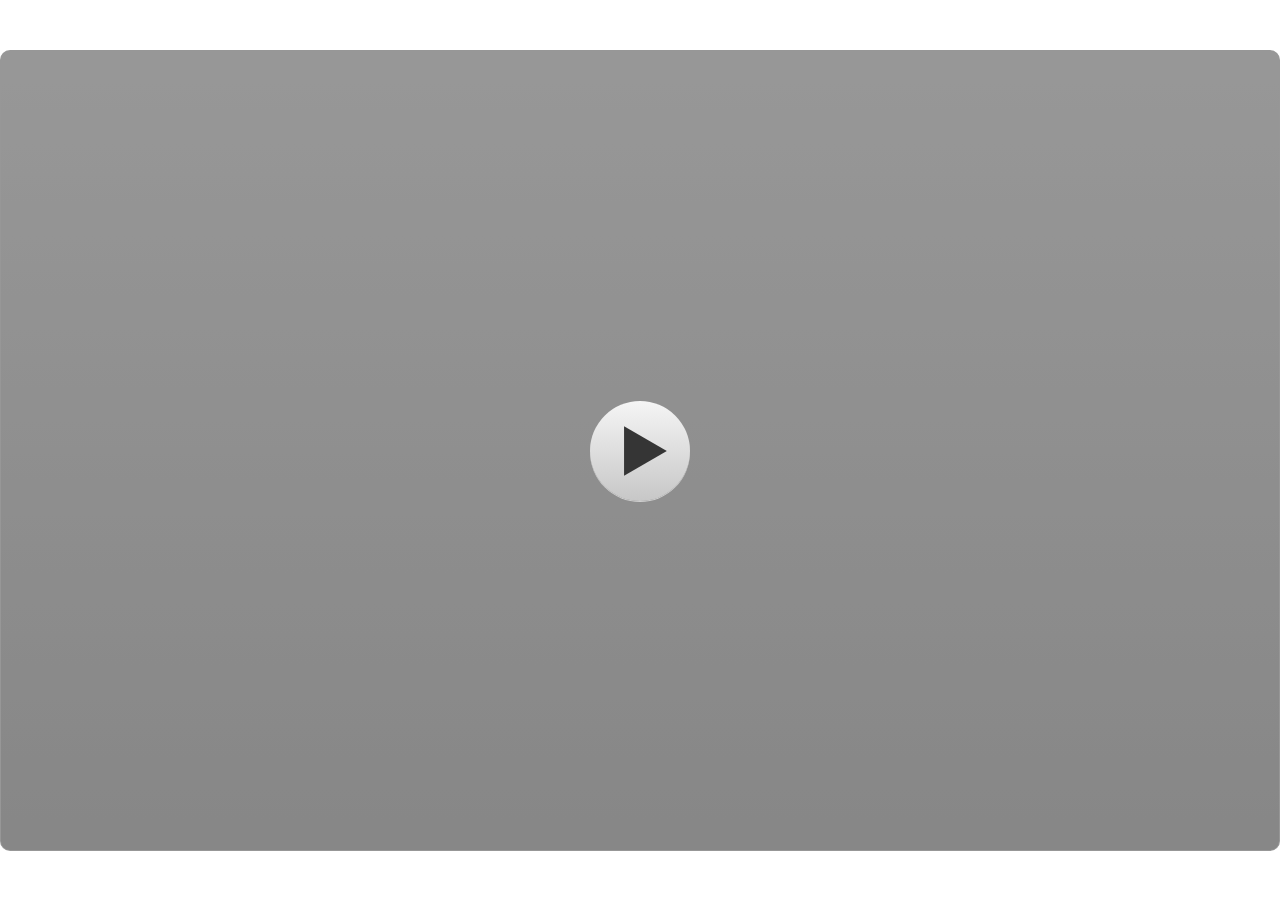
<file: index.html>
﻿<!doctype html>
<html lang="en-US">
<head>
  <meta charset="utf-8">
  <!-- Created using Storyline 3 - http://www.articulate.com  -->
  <!-- version: 3.20.30234.0 -->
  <title>tes 40</title>
  <meta http-equiv="x-ua-compatible" content="IE=edge"/>
  <meta name="viewport" content="width=device-width,initial-scale=1,user-scalable=no,shrink-to-fit=no,minimal-ui"/>
  <meta name="apple-mobile-web-app-capable" content="yes"/>
  <style>
    html, body { height: 100%; padding: 0; margin: 0 }
    #app { height: 100%; width: 100%; }
  </style>

  <script>
    window.DS = {};
    window.globals = {
      DATA_PATH_BASE: '',
      HAS_FRAME: true,
      HAS_SLIDE: true,

      lmsPresent: false,
      tinCanPresent: false,
      cmi5Present: false,
      aoSupport: false,
      scale: 'show all',
      captureRc: false,
      browserSize: 'optimal',
      bgColor: '#FFFFFF',
      features: '',
      themeName: 'classic',
      preloaderColor: '#FFFFFF',
      suppressAnalytics: false,
      productChannel: 'perpetual',
      publishSource: 'storyline',
      aid: '',
      cid: '16800fb3-a6ca-4da8-87da-1098bd8c094e',
      playerVersion: '3.20.30234.0',
      publishTimestamp: '2024-09-28T20:40:29.3649492Z',
      maxIosVideoElements: 10,
      connectionSettings: { },

      
      parseParams: function(qs) {
        if (window.globals.parsedParams != null) {
          return window.globals.parsedParams;
        }
        qs = (qs || window.location.search.substr(1)).split('+').join(' ');
        var params = {},
            tokens,
            re = /[?&]?([^=]+)=([^&]*)/g;

        while (tokens = re.exec(qs)) {
          params[decodeURIComponent(tokens[1]).trim()] =
            decodeURIComponent(tokens[2]).trim();
        }
        window.globals.parsedParams = params;
        return params;
      }

    };
  </script>
  <script>
    var isIe11 = ('ActiveXObject' in window || window.MSBlobBuilder != null)
      && window.msCrypto != null && !window.ActiveXObject;
    if (isIe11) {
      window.globals.unsupportedBrowser = true;
      document.write(atob('[base64]'));
    }
  </script>
  
  <script>window.THREE = { };</script>
  
</head>
<body style="background: #FFFFFF" class="cs-HTML theme-classic">
  <!-- 360 -->
  <script>!function(){var e,i=/iPhone/i,o=/iPod/i,n=/iPad/i,t=/\biOS-universal(?:.+)Mac\b/i,r=/\bAndroid(?:.+)Mobile\b/i,a=/Android/i,d=/(?:SD4930UR|\bSilk(?:.+)Mobile\b)/i,p=/Silk/i,l=/Windows Phone/i,u=/\bWindows(?:.+)ARM\b/i,b=/BlackBerry/i,s=/BB10/i,c=/Opera Mini/i,f=/\b(CriOS|Chrome)(?:.+)Mobile/i,h=/Mobile(?:.+)Firefox\b/i,v=function(e){return void 0!==e&&"MacIntel"===e.platform&&"number"==typeof e.maxTouchPoints&&e.maxTouchPoints>1&&"undefined"==typeof MSStream};e=function(e){var m={userAgent:"",platform:"",maxTouchPoints:0};e||"undefined"==typeof navigator?"string"==typeof e?m.userAgent=e:e&&e.userAgent&&(m={userAgent:e.userAgent,platform:e.platform,maxTouchPoints:e.maxTouchPoints||0}):m={userAgent:navigator.userAgent,platform:navigator.platform,maxTouchPoints:navigator.maxTouchPoints||0};var g=m.userAgent,y=g.split("[FBAN");void 0!==y[1]&&(g=y[0]),void 0!==(y=g.split("Twitter"))[1]&&(g=y[0]);var A=function(e){return function(i){return i.test(e)}}(g),w={apple:{phone:A(i)&&!A(l),ipod:A(o),tablet:!A(i)&&(A(n)||v(m))&&!A(l),universal:A(t),device:(A(i)||A(o)||A(n)||A(t)||v(m))&&!A(l)},amazon:{phone:A(d),tablet:!A(d)&&A(p),device:A(d)||A(p)},android:{phone:!A(l)&&A(d)||!A(l)&&A(r),tablet:!A(l)&&!A(d)&&!A(r)&&(A(p)||A(a)),device:!A(l)&&(A(d)||A(p)||A(r)||A(a))||A(/\bokhttp\b/i)},windows:{phone:A(l),tablet:A(u),device:A(l)||A(u)},other:{blackberry:A(b),blackberry10:A(s),opera:A(c),firefox:A(h),chrome:A(f),device:A(b)||A(s)||A(c)||A(h)||A(f)},any:!1,phone:!1,tablet:!1};return w.any=w.apple.device||w.android.device||w.windows.device||w.other.device,w.phone=w.apple.phone||w.android.phone||w.windows.phone,w.tablet=w.apple.tablet||w.android.tablet||w.windows.tablet,w}(),"object"==typeof exports&&"undefined"!=typeof module?module.exports=e:"function"==typeof define&&define.amd?define((function(){return e})):this.isMobile=e}();
    window.isMobile.apple.tablet = window.isMobile.apple.tablet ||
      (navigator.platform === 'MacIntel' && navigator.maxTouchPoints > 1);
    window.isMobile.apple.device = window.isMobile.apple.device || window.isMobile.apple.tablet;
    window.isMobile.tablet = window.isMobile.tablet || window.isMobile.apple.tablet;
    window.isMobile.any = window.isMobile.any || window.isMobile.apple.tablet;
  </script>

  <div id="focus-sink" tabindex="-1"></div>

  <div id="preso"></div>
  <script>
    (function() {

      var classTypes = [ 'desktop', 'mobile', 'phone', 'tablet' ];

      var addDeviceClasses = function(prefix, testObj) {
        var curr, i;
        for (i = 0; i < classTypes.length; i++) {
          curr = classTypes[i];
          if (testObj[curr]) {
            document.body.classList.add(prefix + curr);
          }
        }
      };

      var params = window.globals.parseParams(),
          isDevicePreview = params.devicepreview === '1',
          isPhoneOverride = params.deviceType === 'phone' || (isDevicePreview && params.phone == '1'),
          isTabletOverride = (params.deviceType === 'tablet' || isDevicePreview) && !isPhoneOverride,
          isMobileOverride = isPhoneOverride || isTabletOverride;

      var deviceView = {
        desktop: !window.isMobile.any && !isMobileOverride,
        mobile: window.isMobile.any || isMobileOverride,
        phone: isPhoneOverride || (window.isMobile.phone && !isTabletOverride),
        tablet: isTabletOverride || window.isMobile.tablet
      };

      window.globals.deviceView = deviceView;
      window.isMobile.desktop = !window.isMobile.any;
      window.isMobile.mobile = window.isMobile.any;

      addDeviceClasses('view-', deviceView);

    })();
  </script>
  
  <script src='story_content/user.js' type=text/javascript></script>
  <div class="slide-loader"></div>

  <script>
    if (window.globals.deviceView.isMobile) { var doc = document, loader = doc.body.querySelector('.slide-loader'); [ 1, 2, 3 ].forEach(function(n) { var d = doc.createElement('div'); d.style.backgroundColor = window.globals.preloaderColor; d.classList.add('mobile-loader-dot'); d.classList.add('dot' + n); loader.appendChild(d); }); }
  </script>

  <div class="mobile-load-title-overlay" style="display: none">
    <div class="mobile-load-title">tes 40</div>
  </div>

  <div class="mobile-chrome-warning"></div>

  
<style>
  .warn-connection-dialog {
    display: none;
    background: transparent;
    pointer-events: none;
    position: fixed;
    left: 0;
    top: 0;
    width: 100%;
    height: 100%;
    z-index: 999;
  }

  .warn-connection-content {
    border-radius: 4px;
    background: white;
    border: 1px solid #E7E7E7;
    color: #333333;
    box-shadow: 0 2px 4px rgba(0, 0, 0, 0.25);
    transition: all 150ms ease-out;
    position: absolute;
    white-space: nowrap;
  }

  .view-phone.is-landscape .warn-connection-content {
    left: 23px;
    bottom: 23px;
  }

  .view-tablet.is-landscape .warn-connection-content {
    left: 50%;
    top: 20px;
    transform: translateX(-50%);
  }

  .is-portrait .warn-connection-content {
    transform: translate(-50%, calc(-100% - 15px));
  }

  .warn-connection-content p {
    display: inline-block;
    margin: 0 8px 0 0;
    line-height: 33px;
    font-size: 11px;
  }

  .warn-connection-content svg {
    position: relative;
    vertical-align: middle;
    margin: 0 2px 2px 8px;
  }

  .view-desktop .warn-connection-content {
    left: 1.5em;
    bottom: 1.5em;
  }

  .view-desktop .warn-connection-content p {
    font-size: 1.1em;
  }

  .is-offline .warn-connection-dialog {
    display: block;
  }

  .is-offline .cs-panel * {
    pointer-events: none !important;
  }

  .is-offline .cs-panel {
    pointer-events: all !important;
  }

  .is-offline #nav-controls * {
    pointer-events: none !important;
  }

  .is-offline #nav-controls {
    pointer-events: all !important;
  }
</style>

<div class="warn-connection-dialog">
  <div class="warn-connection-content">
    <svg width="17" height="15" viewBox="0 0 17 15" xmlns="http://www.w3.org/2000/svg">
      <path fill="#8F0000" stroke="white" d="M16.07,12.98 L15.88,12.23 L9.51,1.21 C8.97,0.26,7.6,0.26,7.06,1.21 L0.69,12.23 C0.15,13.16,0.81,14.36,1.91,14.36 H14.65 C15.47,14.36,16.05,13.7,16.07,12.98 Z"/>
      <path fill="white" stroke="white" d="M8.58,5.5 C8.35,5.28,8.5,5.35,8.21,5.32 C8.09,5.35,7.97,5.49,7.96,5.67 C7.97,5.79,7.98,5.92,7.98,6.04 L7.98,6.04 C7.99,6.17,8,6.31,8.01,6.43 L8.01,6.44 C8.03,6.92,8.06,7.41,8.09,7.9 L8.09,7.9 C8.12,8.39,8.14,8.88,8.17,9.37 C8.17,9.39,8.18,9.42,8.2,9.44 C8.23,9.46,8.25,9.47,8.28,9.47 C8.31,9.47,8.34,9.46,8.35,9.44 C8.37,9.43,8.38,9.4,8.39,9.35 L8.39,9.34 C8.39,9.24,8.4,9.15,8.4,9.05 L8.4,9.05 C8.41,8.96,8.41,8.86,8.42,8.75 C8.43,8.44,8.45,8.12,8.47,7.81 L8.47,7.81 C8.49,7.49,8.51,7.18,8.53,6.87 C8.55,6.46,8.56,6.05,8.59,5.64 L8.6,5.62 C8.6,5.57,8.59,5.53,8.58,5.5 L8.21,5.32 Z"/>
      <circle fill="white" stroke="white" cx="8.3" cy="11.35" r="0.3"/>
    </svg>
    <p>You are offline. Trying to reconnect...</p>
  </div>
</div>

<script>
  (function() {
    window.DS.connection = {
      warningShown: false,
      assets: {},
      loadingAssetGroup: false,
      retryDelay: 500
    };

    // @TODO this is POC code and can be cleaned up a bit more if we move forward
    // with the feature



    // The `window.globals.features` variable must be set in `webpack.dev.config` when testing locally - it is not enough
    // to have it in the data - but it must be set there as well.
    var useConnectionMessages = window.AbortController != null &&
      window.location.protocol != 'file:' &&
      window.globals.features.indexOf('ConnectionMessages') != -1;

    window.DS.connection.useConnectionMessages = useConnectionMessages

    var assetCount = 0;
    var checkLoadedId;
    var connectionSettings = window.globals.connectionSettings;

    if (useConnectionMessages && connectionSettings != null) {
      var contentEl = document.querySelector('.warn-connection-content');
      var messageEl = contentEl.querySelector('p')

      if (connectionSettings.useDarkTheme) {
        contentEl.style.borderColor = '#BABBBA';
        contentEl.style.backgroundColor = '#282828';
        contentEl.style.color = '#FFFFFF';
      }

      if (connectionSettings.message != null) {
        messageEl.textContent = window.decodeURIComponent(connectionSettings.message);
      }
    }

    function checkAssetsReady() {
      for (var i in DS.connection.assets) {
        if (!DS.connection.assets[i].success) {
          return false;
        }
      }
      return true;
    }

    function stopAssetGroup() {
      if (!useConnectionMessages) { return; }

      assetCount = 0;

      DS.connection.oldAssetGroup = DS.connection.assets;
      DS.connection.assets = {};
      DS.connection.loadingAssetGroup = false;
      clearInterval(checkLoadedId);
    }

    function startAssetGroup() {
      if (!useConnectionMessages) { return; }
      var ticks = 0;
      clearInterval(checkLoadedId);
      checkLoadedId = setInterval(function() {
        var loaded = 0;
        if (assetCount === 0 && loaded === 0) {
          clearInterval(checkLoadedId);
          return;
        }

        for (var i in DS.connection.assets) {
          if (DS.connection.assets[i].success) {
            loaded++;
          }
        }

        if (assetCount === loaded && checkAssetsReady()) {
          for (var i in DS.connection.assets) {
            if (DS.connection.assets[i].action) {
              DS.connection.assets[i].action();
            }
          }
          hideWarning();
          stopAssetGroup();
        }
      }, 100)
    }

    function requiredAsset(url, action, retry, type) {
      if (!useConnectionMessages) { return; }
      if (DS.connection.assets[url]) { return; }

      DS.connection.assets[url] = {
        success: false, action: action, retry: retry, type: type
      };
      assetCount = Object.keys(DS.connection.assets).length;
      if (!DS.connection.loadingAssetGroup) {
        startAssetGroup();
      }
      DS.connection.loadingAssetGroup = true;
    }

    function assetLoaded(url) {
      if (!useConnectionMessages) { return; }
      if (DS.connection.assets[url]) {
        DS.connection.assets[url].success = true;
      }
    }

    function assetFailed(url) {
      if (!useConnectionMessages) { return; }
      if (!DS.connection.assets[url]) {
        if (/\.js$/.test(url)) {
          setTimeout(function() {
            if (DS.connection.lastSlideLoaded != null) {
              DS.connection.lastSlideLoaded();
            }
          }, DS.connection.retryDelay);
        }
        return;
      }
      if (!DS.connection.warningShown) { showWarning(); }
      if (DS.connection.assets[url].retry) {
        setTimeout(function() {
          if (!DS.connection.assets[url].success) {
            DS.connection.assets[url].retry()
          }
        }, DS.connection.retryDelay);
      }
    }

    function hideWarning() {
      document.body.classList.remove('is-offline');
      DS.connection.warningShown = false;
    }
    DS.connection.hideWarning = hideWarning

    function showWarning(btn) {
      document.body.classList.add('is-offline')
      DS.connection.warningShown = true;
      updateWarningPosition();
    }

    function updateWarningPosition() {
      if (!DS.connection.warningShown) {
        return;
      }

      var isPortrait = document.body.classList.contains('is-portrait');
      var warningEl = document.querySelector('.warn-connection-content');

      if (isPortrait) {
        var slide = document.querySelector('.primary-slide');
        var slideRect = slide.getBoundingClientRect();

        warningEl.style.top = `${slideRect.top}px`
        warningEl.style.left = `${slideRect.left + slideRect.width / 2}px`
      } else {
        warningEl.style.top = null;
        warningEl.style.left = null;
      }

      window.requestAnimationFrame(updateWarningPosition);
    }

    // these will all be noops if the feature flag isn't set in
    // the data and `window.globals.features`
    DS.connection.requiredAsset = requiredAsset;
    DS.connection.assetLoaded = assetLoaded;
    DS.connection.assetFailed = assetFailed;
    DS.connection.stopAssetGroup = stopAssetGroup;
    DS.connection.startAssetGroup = startAssetGroup;
  })();
</script>


  <script>
    
    if (window.autoSpider && window.vInterfaceObject) {
      document.querySelector('.mobile-load-title-overlay').style.display = 'none';
    }
  </script>

  

  <link rel="stylesheet" href="html5/data/css/output.min.css" data-noprefix/>
</body>
<script src="html5/lib/scripts/bootstrapper.min.js"></script>
</html>
</file>
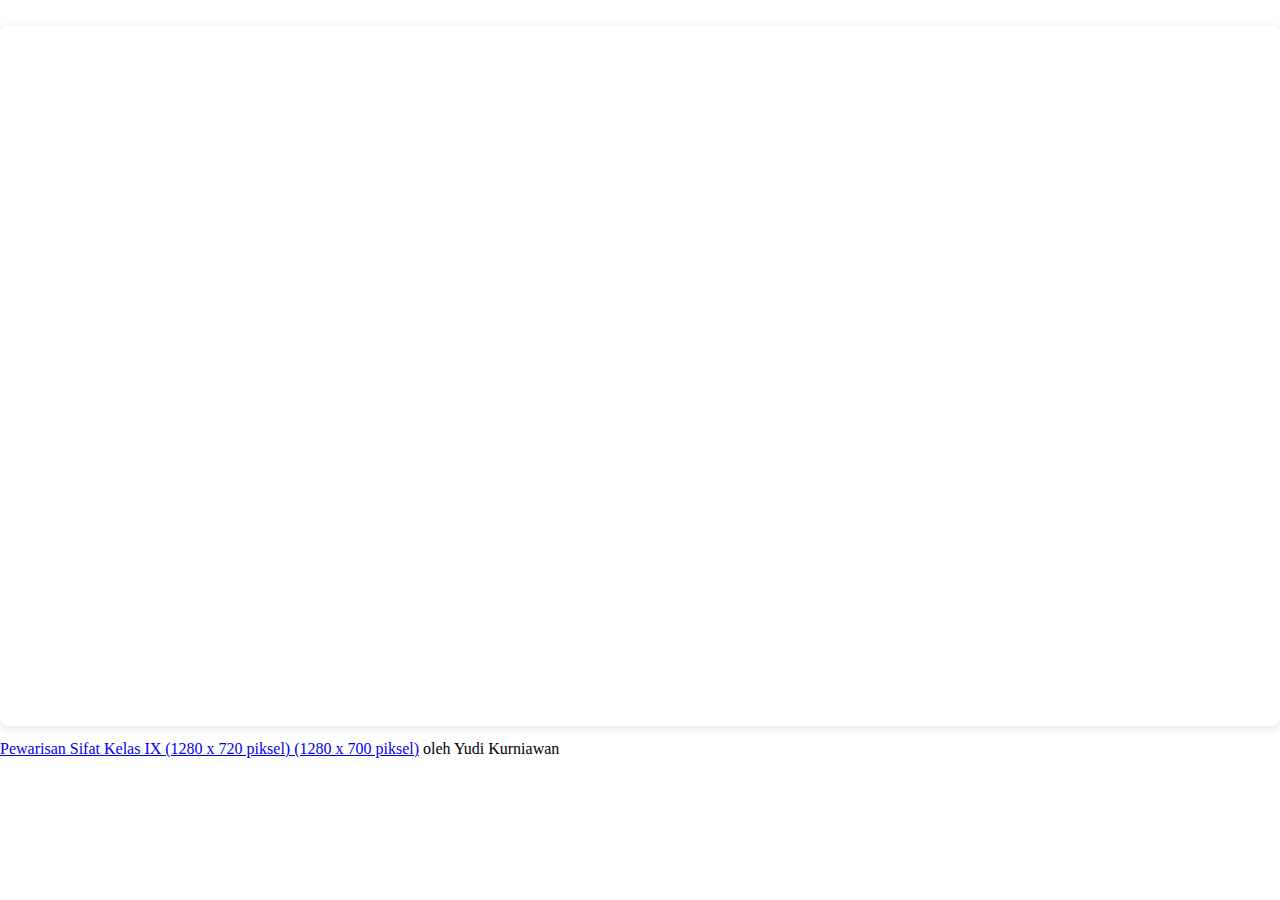
<file: story_content/6NlyB0HR2iG.html>
<html>
<head>
<title></title>
<style>
body
{
	margin: 0 0 0 0;
	overflow:hidden;
}
</style>
</head>
<body>
<div style="position:relative;width:100%;height:0;padding-top:54.6875%;padding-bottom:0;box-shadow:0 2px 8px 0 rgba(63,69,81,0.16);margin-top:1.6em;margin-bottom:0.9em;overflow:hidden;border-radius:8px;will-change:transform">
  <iframe loading="lazy" style="position:absolute;width:100%;height:100%;top:0;left:0;border:none;padding:0;margin:0" src="https://www.canva.com/design/DAGSADW6LVk/4D0PiecANy-rp3zDXNnCaA/view?embed" allowfullscreen="allowfullscreen" allow="fullscreen">
  </iframe>
</div>
<a href="https:&#x2F;&#x2F;www.canva.com&#x2F;design&#x2F;DAGSADW6LVk&#x2F;4D0PiecANy-rp3zDXNnCaA&#x2F;view?utm_content=DAGSADW6LVk&amp;utm_campaign=designshare&amp;utm_medium=embeds&amp;utm_source=link" target="_blank" rel="noopener">Pewarisan Sifat Kelas IX (1280 x 720 piksel) (1280 x 700 piksel)</a> oleh Yudi Kurniawan
</body>
<script type="text/javascript">
  document.addEventListener('focus', function() {
    var iframes = document.getElementsByTagName('iframe');
    if (iframes.length > 0) {
      iframes[0].contentWindow.focus();
    }
  });
</script>
</html>
</file>
